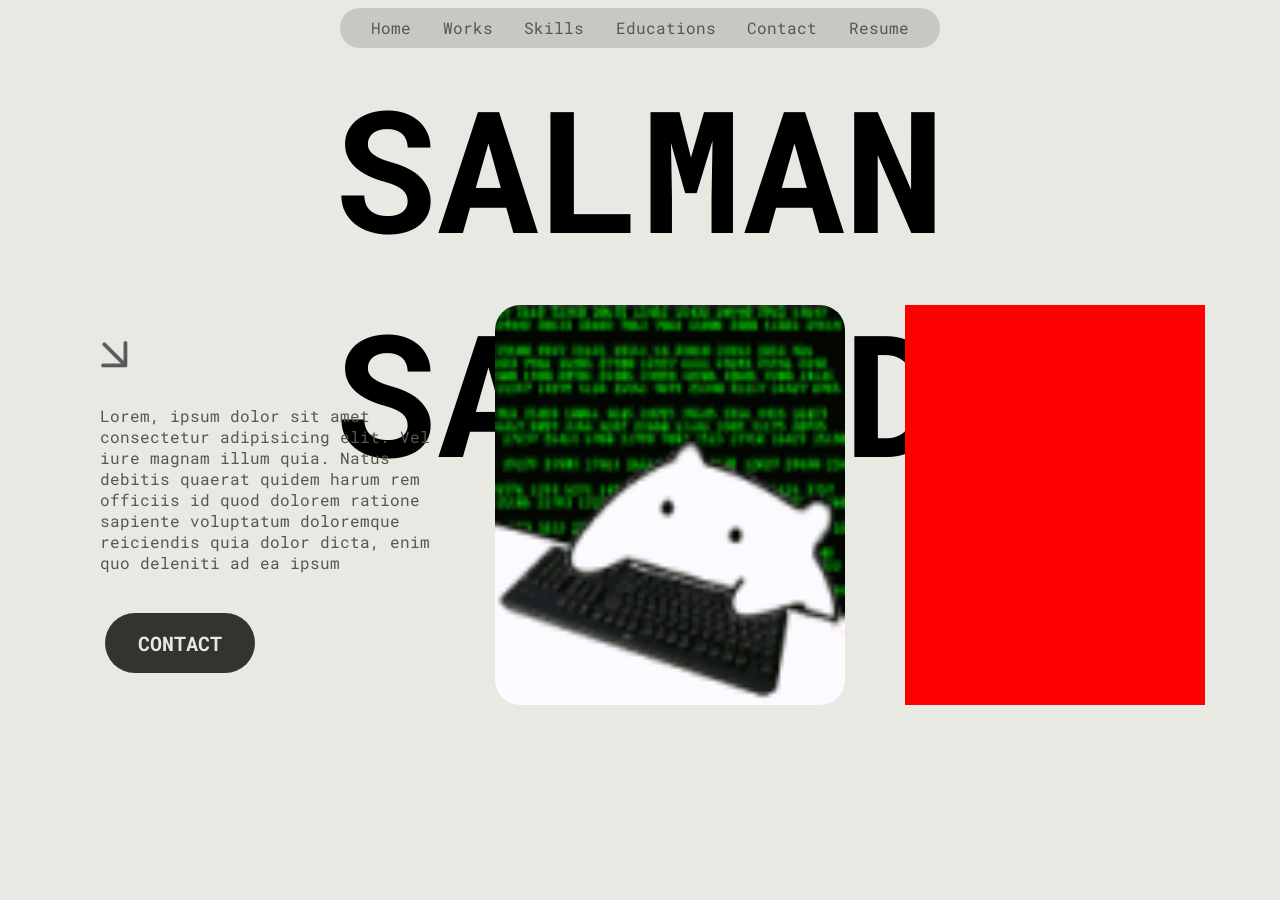
<file: index.html>
<!DOCTYPE html>
<html lang="en">
<head>
    <meta charset="UTF-8">
    <meta name="viewport" content="width=device-width, initial-scale=1.0">
    <title>Salman Sayeed</title>
    <link href="https://fonts.googleapis.com/css2?family=Roboto+Mono:wght@400;600&display=swap" rel="stylesheet">
    <link rel="stylesheet" href="./assets/navbar.css">
    <link rel="stylesheet" href="./assets/main.css">
</head>
<body>
    <nav class="navbar">
        <ul class="navbar-list">
            <li class="flip"><a href=""><span aria-hidden="true"></span> Home </a></li>
            <li class="flip"><a href=""><span aria-hidden="true"></span> Works </a></li>
            <li class="flip"><a href=""><span aria-hidden="true"></span> Skills </a></li>
            <li class="flip"><a href=""><span aria-hidden="true"></span> Educations </a></li>
            <li class="flip"><a href=""><span aria-hidden="true"></span> Contact</a></li>
            <li class="flip"><a href="assets/Salman Sayeed Resume.pdf"><span></span> Resume </a></li>
        </ul>
    </nav>

    <main>
        <div class="hero-container">
            <div class="hero-name">
                <h1>SALMAN SAYEED</h1>
            </div>
            <div class="hero-items">
                <div class="hero-bio h-items">
                    <img class="h-bio-icon" src="./assets/img/right-down.png">
                    <div class="h-bio-text">Lorem, ipsum dolor sit amet consectetur adipisicing elit. Vel iure magnam illum quia. Natus debitis quaerat quidem harum rem officiis id quod dolorem ratione sapiente voluptatum doloremque reiciendis quia dolor dicta, enim quo deleniti ad ea ipsum</div>
                    <div class="h-bio-button">CONTACT</div>
                </div>
                <div class="hero-logo h-items">
                    <img class="hero-logo-img" src="./assets/img/cat.gif">
                </div>

                <div class="hero-job h-items">

                </div>
            </div>
        </div>
    </main>
</body>
</html>
</file>
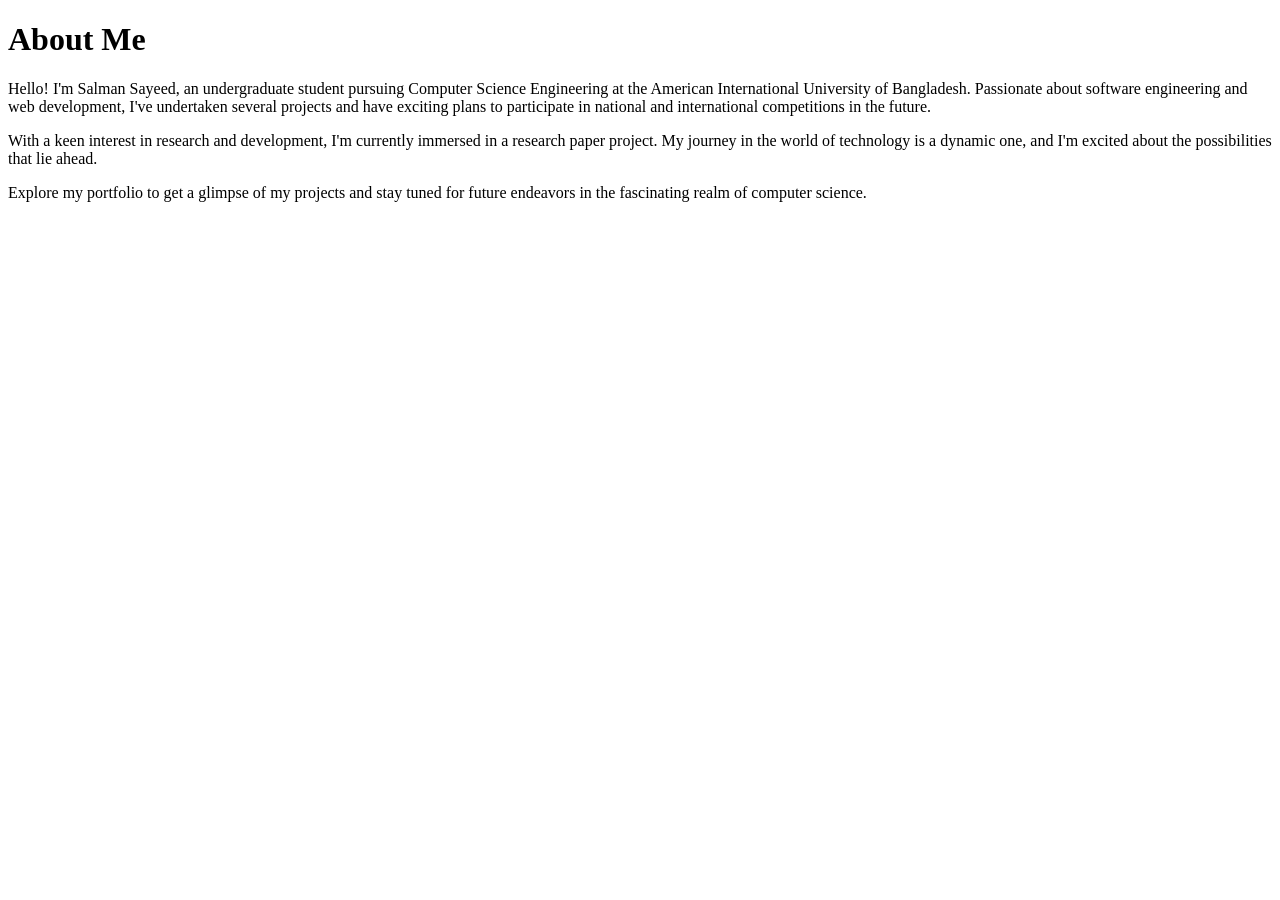
<file: public/about.html>
<!DOCTYPE html>
<html lang="en">
  <head>
    <title>About Me</title>
    <meta charset="UTF-8">
    <meta name="viewport" content="width=device-width, initial-scale=1.0">
  </head>

  <body>
    <h1>About Me</h1>
      <p>Hello! I'm Salman Sayeed, an undergraduate student pursuing Computer Science Engineering at the American International University of Bangladesh.
        Passionate about software engineering and web development, I've undertaken several projects and have exciting plans to participate in national 
        and international competitions in the future.
      </p>

      <p>With a keen interest in research and development, I'm currently immersed in a research paper project. My journey in the world of technology is
         a dynamic one, and I'm excited about the possibilities that lie ahead.
      </p>

      <p>Explore my portfolio to get a glimpse of my projects and stay tuned for future endeavors in the fascinating realm of computer science.
      </p>
  </body>
</html>
</file>
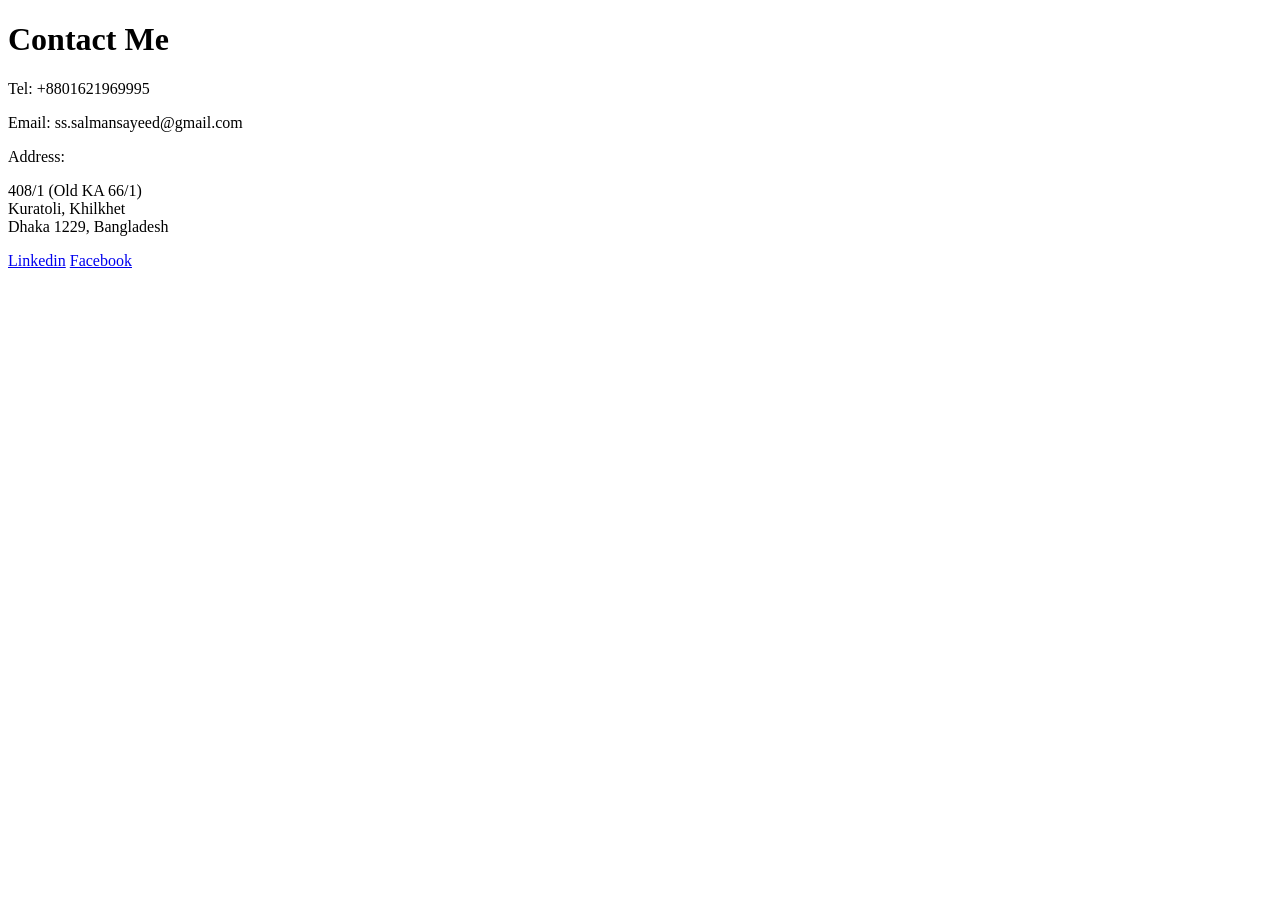
<file: public/contact.html>
<!DOCTYPE html>
<html lang="eng">
  <head>
    <title>Contact Me</title>
    <meta charset="UTF-8">
    <meta name="viewport" content="width=device-width, initial-scale=1.0">
  </head>

  <body>
    <h1>Contact Me</h1>
    <p>Tel: +8801621969995</p>
    <p>Email: ss.salmansayeed@gmail.com</p>
    <p>Address:</p>
    <p>
        408/1 (Old KA 66/1)<br />
        Kuratoli, Khilkhet<br />
        Dhaka 1229, Bangladesh <br />
    </p>
    <a href="https://www.facebook.com/salmansayeed.25/">Linkedin</a>
    <a href="https://www.linkedin.com/in/salmansayeed25/">Facebook</a>
  </body>
</html>
</file>
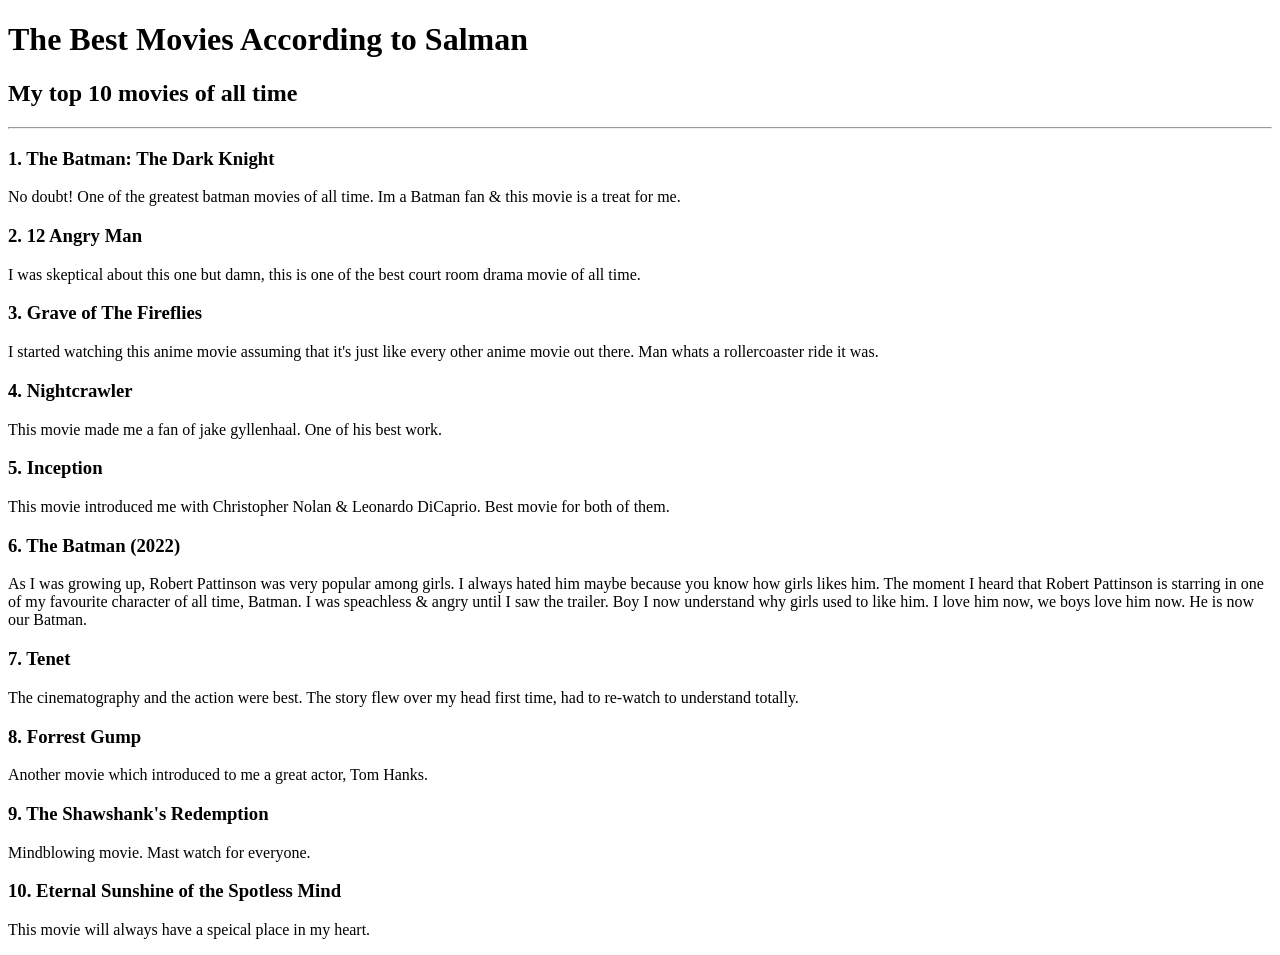
<file: public/Movie Ranking.html>
<!DOCTYPE html>
<html lang="eng">
    <head>
        <title>Movie Ranking Project</title>
        <meta charset="UTF-8">
        <meta name="viewport" content="width=device-width, initial-scale=1.0">
    </head>

    <body>
        <h1>The Best Movies According to Salman</h1>
        <h2>My top 10 movies of all time</h2>
        <hr />

        <h3>1. The Batman: The Dark Knight</h3>
        <p>No doubt! One of the greatest batman movies of all time. Im a Batman fan & this movie is a treat for me.</p>

        <h3>2. 12 Angry Man</h3>
        <p>I was skeptical about this one but damn, this is one of the best court room drama movie of all time.</p>

        <h3>3. Grave of The Fireflies</h3>
        <p>I started watching this anime movie assuming that it's just like every other anime movie out there. Man whats a rollercoaster ride it was.</p>

        <h3>4. Nightcrawler</h3>
        <p>This movie made me a fan of jake gyllenhaal. One of his best work.</p>

        <h3>5. Inception</h3>
        <p>This movie introduced me with Christopher Nolan & Leonardo DiCaprio. Best movie for both of them.</p>

        <h3>6. The Batman (2022)</h3>
        <p>As I was growing up, Robert Pattinson was very popular among girls. I always hated him maybe because you know how girls likes him. The moment I heard that Robert Pattinson is starring in one of my favourite character of all time, Batman. I was speachless & angry until I saw the trailer. Boy I now understand why girls used to like him. I love him now, we boys love him now. He is now our Batman.</p>

        <h3>7. Tenet</h3>
        <p>The cinematography and the action were best. The story flew over my head first time, had to re-watch to understand totally.</p>

        <h3>8. Forrest Gump</h3>
        <p>Another movie which introduced to me a great actor, Tom Hanks.</p>

        <h3>9. The Shawshank's Redemption</h3>
        <p>Mindblowing movie. Mast watch for everyone.</p>

        <h3>10. Eternal Sunshine of the Spotless Mind</h3>
        <p>This movie will always have a speical place in my heart.</p>
    </body>
</html>
</file>
<file: assets/navbar.css>
/* ------------------ NAV BAR STYLE ------------------ */

.navbar{
    /* background-color: red; */
    width: 100%;
    height: 55px;
    display: flex;
    justify-content: center;
    align-items: center;
    font-size: 16px;
}

.navbar-list{
    width: 600px;
    height: 40px;
    list-style-type: none;
    background: #C7C8C3;
    border-radius: 20px;
    display:  flex;
    justify-content: space-evenly;
    align-items: center;
}

.navbar ul li{
    height: 30px;
    display: flex;
    align-items: center;
    justify-content: center;
}

.navbar-list li a{
    text-decoration: none;
    color: #59554F;
}

.flip {
  --duration: 0.5s;
  --function: cubic-bezier(0.66, 0, 0.34, 1);

  overflow-y: clip;

  > * {
    display: block;
    transition: transform var(--duration) var(--function),
      translate 0ms calc(var(--duration) / 2);
  }

  &:is(:hover, :focus-within) > * {
    transform: translateY(-2lh);
    translate: 0 2lh;
  }
}
</file>
<file: assets/main.css>
*{
    padding: 0;
    margin: 0;
    box-sizing: border-box;
}

body{
    background: #E8E9E2;
    font-family: 'Roboto Mono', monospace;
}

/* ------------------ HERO SECTION STYLE ------------------ */

.hero-container{
    /* background: red; */
    height: 93vh;
}

.hero-name{
    /* background: greenyellow; */
    width: 100%;
    height: 200px;
    font-size: 85px;
    text-align: center;
    color: #000000;
}

.hero-items{
    /* background-color: green; */
    width: 100%;
    height: 500px;
    display: flex;
    justify-content: center;
    align-items: center;
    gap: 60px;
}

.h-items{
    /* background-color: blue; */
    width: 350px;
    height: 400px;
}

.hero-bio{
    display: flex;
    flex-direction: column;
}

.h-bio-icon{
    width: 60px;
    height: 60px;
    margin: 20px 0 0 10px;
}

.h-bio-text{
    width: 350px;
    margin: 20px 0 0 25px;
    color: #59554F;
}

.h-bio-button {
    background-color: #353330 ;
    width: 150px;
    height: 60px;
    margin: 40px 0 0 30px;
    display: flex;
    justify-content: center;
    align-items: center;
    color: #E8E9E2;
    border-radius: 30px;
    font-size: 20px;
    font-weight: bold;
    transition: transform 0.2s ease, background-color 0.2s ease;
    cursor: pointer;
}

.h-bio-button:hover {
    background-color: #59554F ;
    transform: scale(1.05);
}

.hero-logo{
    margin: 0 0 0 10px;
}

.hero-logo-img{
    width: 350px;
    height: 400px;
    border-radius: 25px;
}

.hero-job{
    background-color: red;
    width: 300px;
}
</file>
